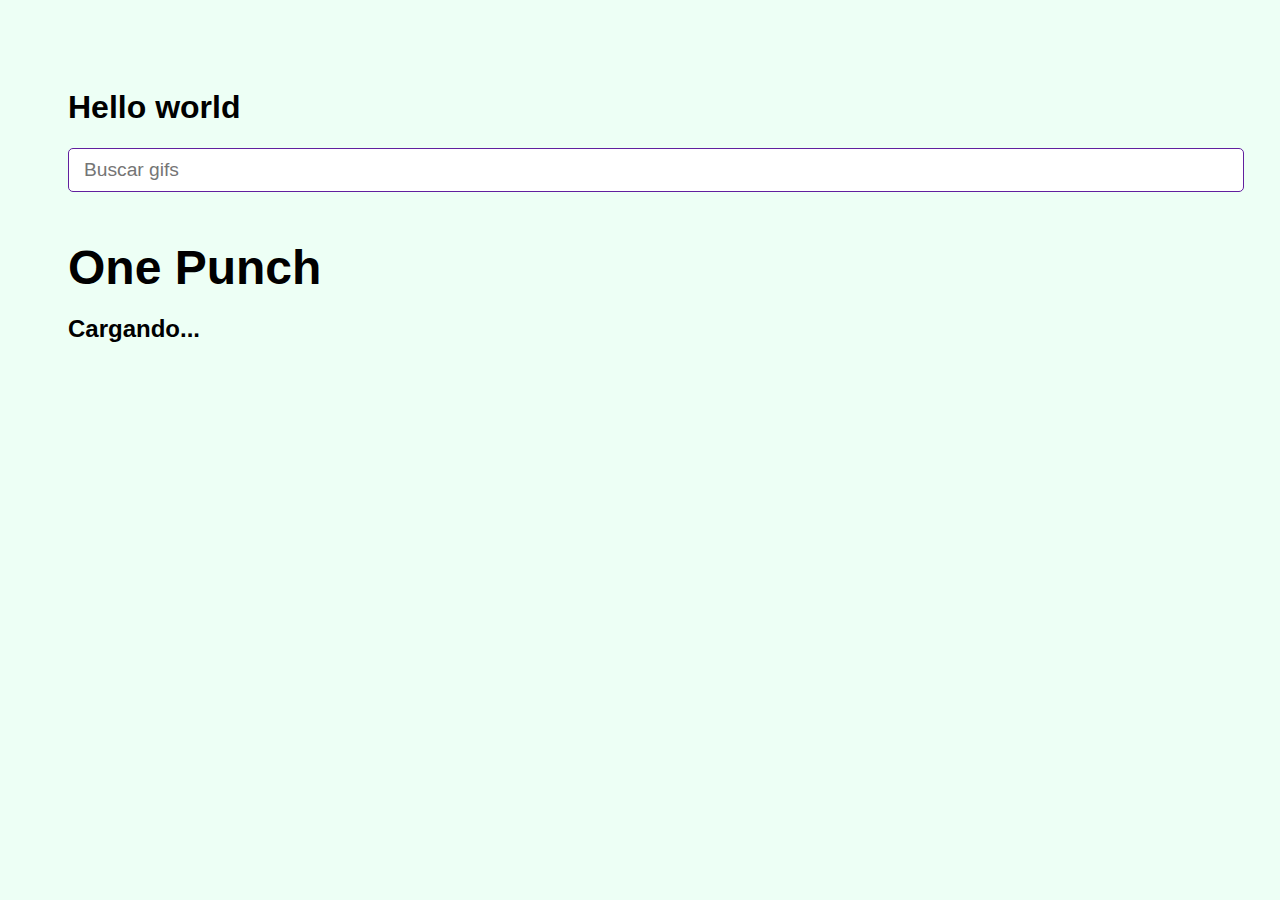
<file: docs/index.html>
<!doctype html>
<html lang="en">
  <head>
    <meta charset="UTF-8" />
    <meta name="viewport" content="width=device-width, initial-scale=1.0" />
    <title>Gifs</title>
    <script type="module" crossorigin src="./assets/index-KhIW390A.js"></script>
    <link rel="stylesheet" crossorigin href="./assets/index-CD6EM5CX.css">
  </head>
  <body>
    <div id="root"></div>
  </body>
</html>
</file>
<file: docs/assets/index-CD6EM5CX.css>
*{font-family:Helvetica,Arial,sans-serif;background-color:#edfff5}body{padding:60px}input{background-color:#fff;border-radius:5px;border:1px solid rgb(97,32,158);color:#000;font-size:1.2rem;outline:none;padding:10px 15px;width:100%}h2{font-size:1.5rem}h3{font-size:3rem;margin-bottom:5px}.card-grid{display:flex;flex-direction:row;flex-wrap:wrap;justify-content:center}.card{align-content:center;align-items:center;background-color:#fff;border-radius:10px;box-shadow:0 3px 5px #00000008;display:flex;flex-direction:column;height:0%;justify-content:center;margin-bottom:20px;margin-right:20px;overflow:hidden}.card p{background-color:#fff;flex:1;font-size:1.5rem;margin-top:5px;padding:5px 20px 0;text-align:center}.card img{width:100%}
</file>
